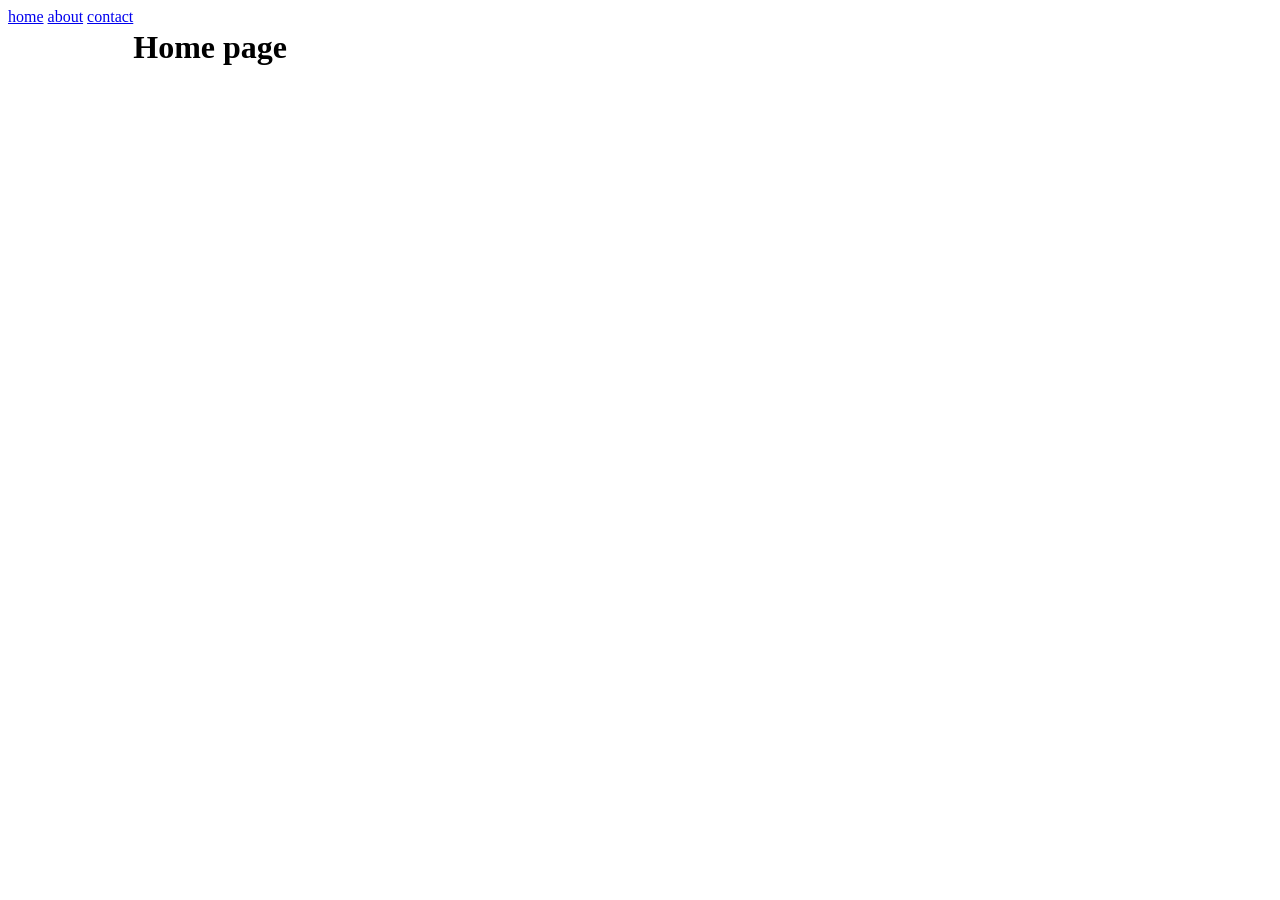
<file: index.html>
<!DOCTYPE html>
<html lang="en">
<head>
    <meta charset="UTF-8">
    <meta name="viewport" content="width=device-width, initial-scale=1.0">
    <title>Document</title>
    <link rel="stylesheet" href="style.css">
</head>
<body>
    <div class="navigatiebar">
    <a href="index.html">home</a>
    <a href="about.html">about</a>
    <a href="contact.html">contact</a>
    </div>

    <h1>Home page</h1>
</body>
</html>
</file>
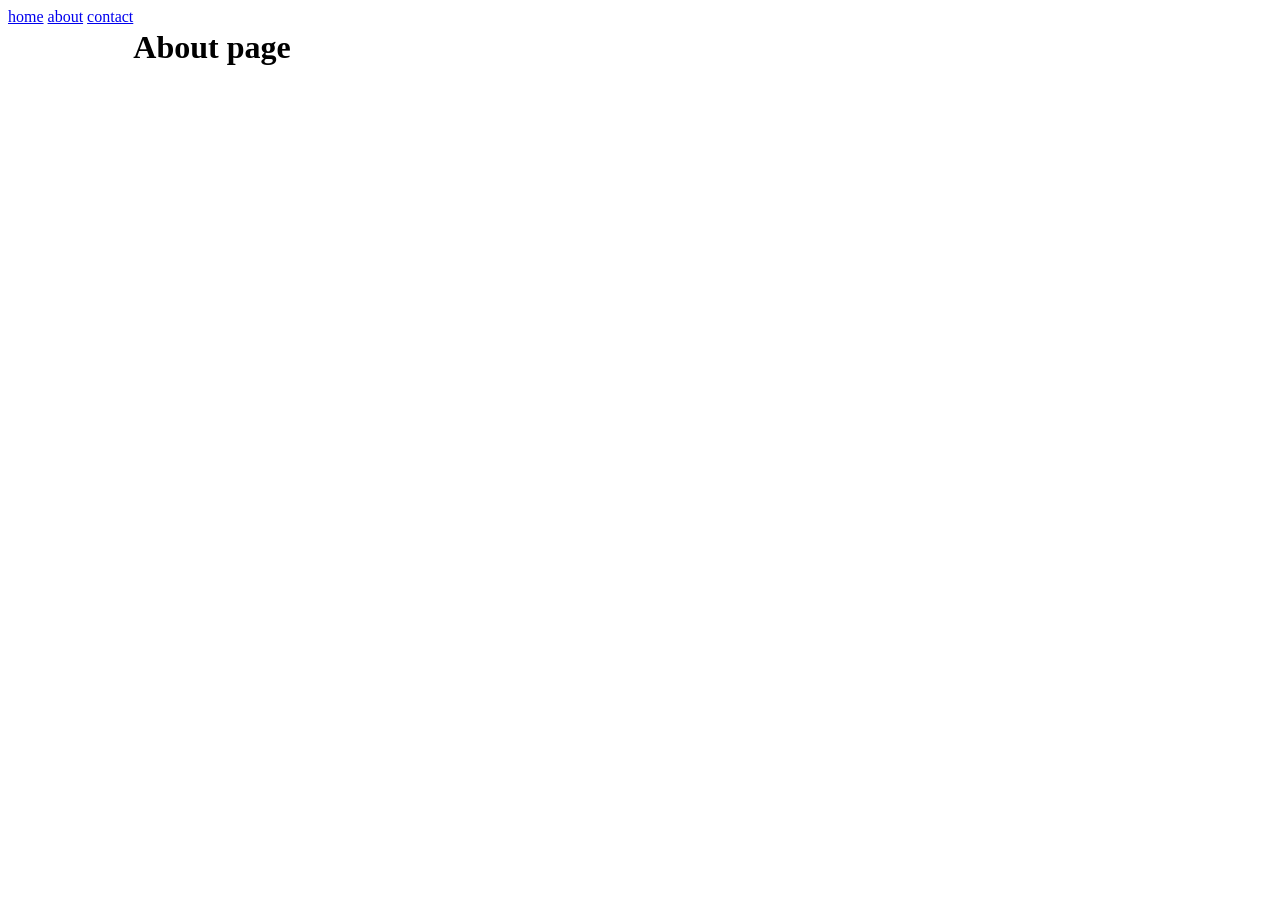
<file: about.html>
<!DOCTYPE html>
<html lang="en">
<head>
    <meta charset="UTF-8">
    <meta name="viewport" content="width=device-width, initial-scale=1.0">
    <title>Document</title>
    <link rel="stylesheet" href="style.css">
</head>
<body>
    <div class="navigatiebar">
    <a href="index.html">home</a>
    <a href="about.html">about</a>
    <a href="contact.html">contact</a>
    </div>

    <h1>About page</h1>
</body>
</html>
</file>
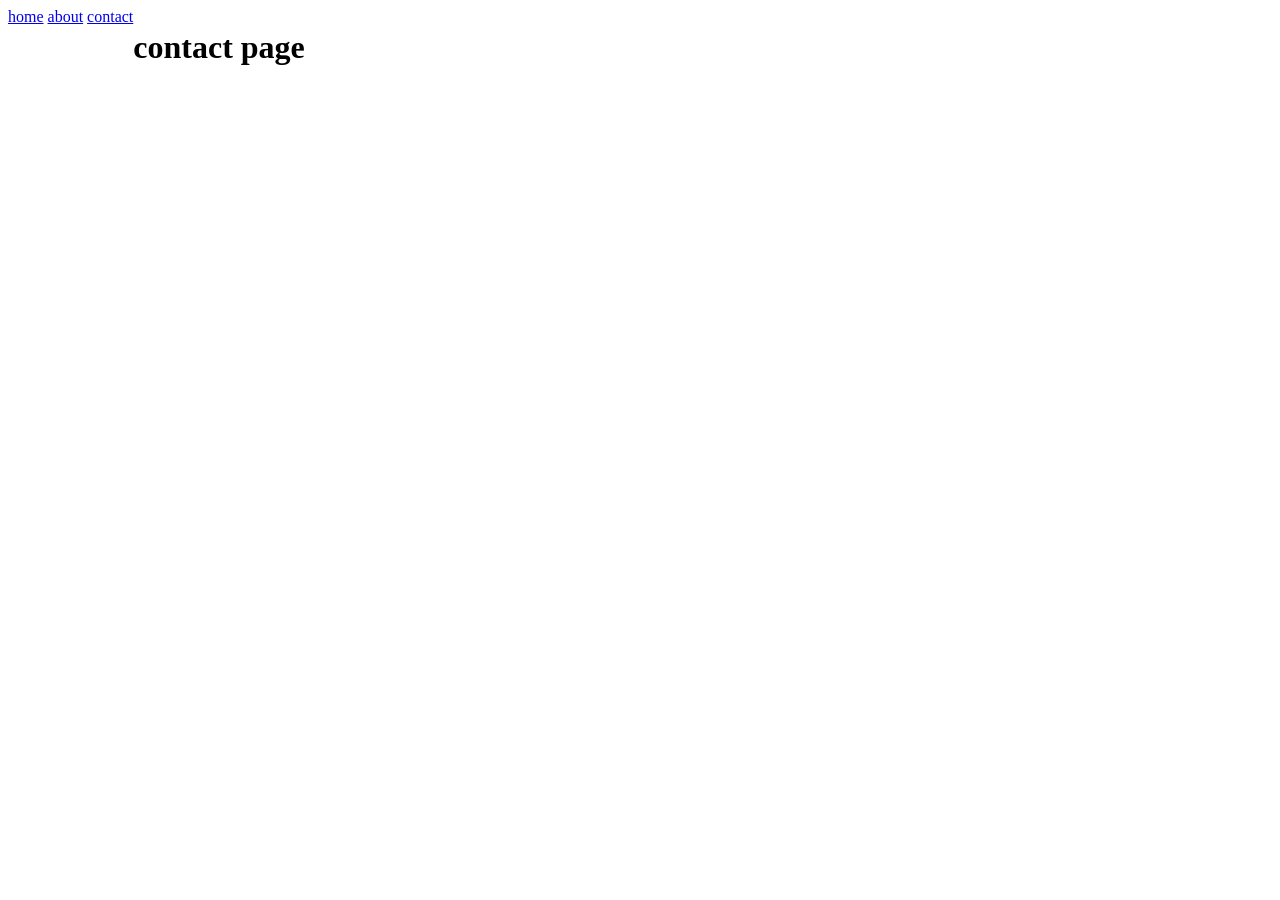
<file: contact.html>
<!DOCTYPE html>
<html lang="en">
<head>
    <meta charset="UTF-8">
    <meta name="viewport" content="width=device-width, initial-scale=1.0">
    <title>Document</title>
    <link rel="stylesheet" href="style.css">
</head>
<body>
    <div class="navigatiebar">
    <a href="index.html">home</a>
    <a href="about.html">about</a>
    <a href="contact.html">contact</a>
    </div>

    <h1>contact page</h1>
</body>
</html>
</file>
<file: style.css>
body {
    display: flex;
}

.navigatiebar {
    text-decoration: none;
    color: black;
}
</file>
